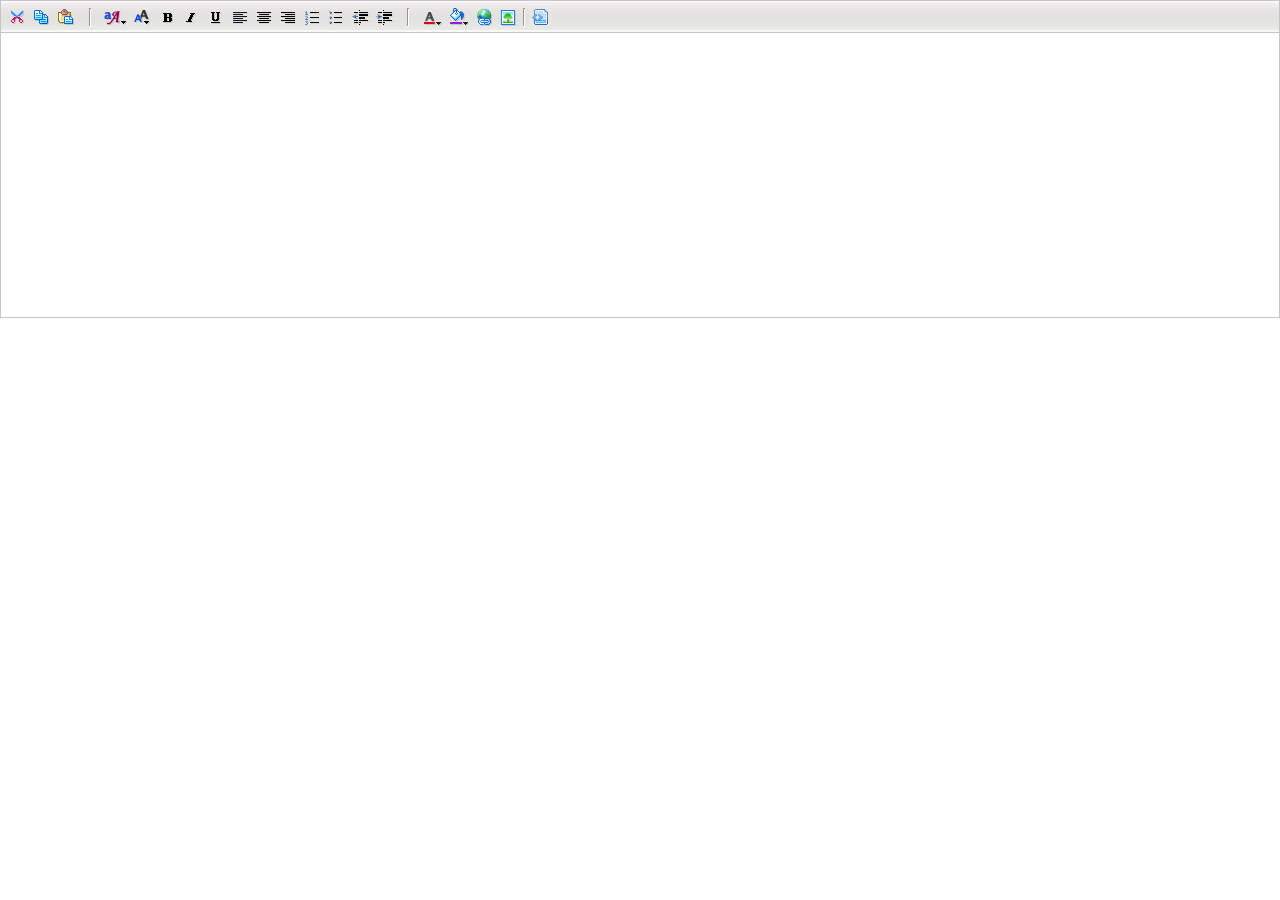
<file: webadmin/editor/index.html>
<!DOCTYPE HTML PUBLIC "-//W3C//DTD HTML 4.01 Transitional//EN">
<HTML xmlns="http://www.w3.org/1999/xhtml">
<HEAD>
<TITLE>��ý��༭��</TITLE>
<SCRIPT language=JAVASCRIPT src="editfunc.js"></SCRIPT>
<SCRIPT language=JAVASCRIPT src="colorSelect.js"></SCRIPT>
<META http-equiv=Content-Type content="text/html; charset=gb2312">
<STYLE type=text/css>
A {FONT-SIZE: 12px}
IMG {BORDER-TOP-WIDTH: 0px; BORDER-LEFT-WIDTH: 0px; BORDER-BOTTOM-WIDTH: 0px; BORDER-RIGHT-WIDTH: 0px}
TD.icon {VERTICAL-ALIGN: middle; WIDTH: 24px; HEIGHT: 24px; TEXT-ALIGN: center}
TD.sp {VERTICAL-ALIGN: middle; WIDTH: 8px; HEIGHT: 24px; TEXT-ALIGN: center}
TD.xz {VERTICAL-ALIGN: middle; WIDTH: 47px; HEIGHT: 24px; TEXT-ALIGN: center}
TD.bq {VERTICAL-ALIGN: middle; WIDTH: 49px; HEIGHT: 24px; TEXT-ALIGN: center}
DIV A.n {PADDING-RIGHT: 2px; DISPLAY: block; PADDING-LEFT: 2px; PADDING-BOTTOM: 2px; COLOR: #000000; LINE-HEIGHT: 16px; PADDING-TOP: 2px; HEIGHT: 16px; TEXT-DECORATION: none}
DIV A.n:hover {BACKGROUND: #e5e5e5}
.ico {VERTICAL-ALIGN: middle; WIDTH: 24px; HEIGHT: 24px; TEXT-ALIGN: center}
.ico2 {VERTICAL-ALIGN: middle; WIDTH: 27px; HEIGHT: 24px; TEXT-ALIGN: center}
.ico3 {VERTICAL-ALIGN: middle; WIDTH: 25px; HEIGHT: 24px; TEXT-ALIGN: center}
.ico4 {VERTICAL-ALIGN: middle; WIDTH: 8px; HEIGHT: 24px; TEXT-ALIGN: center}
BODY {MARGIN: 0px}
</STYLE>
<META content="MSHTML 6.00.2800.1106" name=GENERATOR>
</HEAD>
<BODY>
<TABLE style="BORDER-RIGHT: #c5c5c5 1px solid; BORDER-TOP: #c5c5c5 1px solid; BORDER-LEFT: #c5c5c5 1px solid; BORDER-BOTTOM: #c5c5c5 1px solid" cellSpacing=0 cellPadding=0 width="100%" background=images/bg.gif border=0>
<TBODY>
<TR>
<TD style="PADDING-LEFT: 5px" height=31>
<TABLE cellSpacing=0 cellPadding=0 border=0>
<TBODY>
<TR>
<TD class=ico><IMG onmousedown=fSetBorderMouseDown(this) onmouseover=fSetBorderMouseOver(this) title=���� onClick="format('Cut')" onmouseout=fSetBorderMouseOut(this) height=20 src="images/1.gif" width=20></TD>
<TD class=ico><IMG onmousedown=fSetBorderMouseDown(this) onmouseover=fSetBorderMouseOver(this) title=���� onClick="format('Copy')" onmouseout=fSetBorderMouseOut(this) height=20 src="images/2.gif" width=20></TD>
<TD class=ico><IMG onmousedown=fSetBorderMouseDown(this) onmouseover=fSetBorderMouseOver(this) title=ճ�� onClick="format('Paste')" onmouseout=fSetBorderMouseOut(this)	height=20 src="images/3.gif" width=20></TD>
<TD class=ico><IMG height=20 src="images/line.gif" width=4></TD>
<TD class=ico2><IMG onmousedown=fSetBorderMouseDown(this) id=imgFontface onmouseover=fSetBorderMouseOver(this) title=���� onClick="fGetEv(event);fDisplayElement('fontface','')" onmouseout=fSetBorderMouseOut(this) height=20 src="images/4.gif" width=25></TD>
<TD class=ico2><IMG onmousedown=fSetBorderMouseDown(this) id=imgFontsize onmouseover=fSetBorderMouseOver(this) title=�ֺ� onClick="fGetEv(event);fDisplayElement('fontsize','')" onmouseout=fSetBorderMouseOut(this) height=20 src="images/5.gif" width=25></TD>
<TD class=ico><IMG onmousedown=fSetBorderMouseDown(this) onmouseover=fSetBorderMouseOver(this) title=�Ӵ� onClick="format('Bold');" onmouseout=fSetBorderMouseOut(this) height=20 src="images/6.gif" width=20></TD>
<TD class=ico><IMG onmousedown=fSetBorderMouseDown(this) onmouseover=fSetBorderMouseOver(this) title=б�� onClick="format('Italic');" onmouseout=fSetBorderMouseOut(this) height=20 src="images/7.gif" width=20></TD>
<TD class=ico><IMG onmousedown=fSetBorderMouseDown(this) onmouseover=fSetBorderMouseOver(this) title=�»��� onClick="format('Underline')" onmouseout=fSetBorderMouseOut(this) height=20 src="images/8.gif" width=20></TD>
<TD class=ico><IMG onmousedown=fSetBorderMouseDown(this) onmouseover=fSetBorderMouseOver(this) title=����� onClick="format('Justifyleft')" onmouseout=fSetBorderMouseOut(this) height=20 src="images/9.gif" width=20></TD>
<TD class=ico><IMG onmousedown=fSetBorderMouseDown(this) onmouseover=fSetBorderMouseOver(this) title=�м���� onClick="format('Justifycenter')" onmouseout=fSetBorderMouseOut(this) height=20 src="images/10.gif" width=20></TD>
<TD class=ico><IMG onmousedown=fSetBorderMouseDown(this) onmouseover=fSetBorderMouseOver(this) title=�Ҷ��� onClick="format('Justifyright')" onmouseout=fSetBorderMouseOut(this) height=20 src="images/11.gif" width=20></TD>
<TD class=ico><IMG onmousedown=fSetBorderMouseDown(this) onmouseover=fSetBorderMouseOver(this) title=���ֱ�� onClick="format('Insertorderedlist')" onmouseout=fSetBorderMouseOut(this) height=20 src="images/12.gif" width=20></TD>
<TD class=ico><IMG onmousedown=fSetBorderMouseDown(this) onmouseover=fSetBorderMouseOver(this) title=��Ŀ��� onClick="format('Insertunorderedlist')" onmouseout=fSetBorderMouseOut(this) height=20 src="images/13.gif" width=20></TD>
<TD class=ico><IMG onmousedown=fSetBorderMouseDown(this) onmouseover=fSetBorderMouseOver(this) title=�������� onClick="format('Outdent')" onmouseout=fSetBorderMouseOut(this) height=20 src="images/14.gif" width=20></TD>
<TD class=ico><IMG onmousedown=fSetBorderMouseDown(this) onmouseover=fSetBorderMouseOver(this) title=�������� onClick="format('Indent')" onmouseout=fSetBorderMouseOut(this) height=20 src="images/15.gif" width=20></TD>
<TD class=ico><IMG height=20 src="images/line.gif" width=4></TD>
<TD class=ico3><IMG onmousedown=fSetBorderMouseDown(this) onmouseover=fSetBorderMouseOver(this) title=������ɫ onclick=foreColor(event) onmouseout=fSetBorderMouseOut(this) height=20 src="images/16.gif" width=23></TD>
<TD class=ico2><IMG onmousedown=fSetBorderMouseDown(this) onmouseover=fSetBorderMouseOver(this) title=������ɫ onclick=backColor(event) onmouseout=fSetBorderMouseOut(this) height=20 src="images/17.gif" width=24></TD>
<TD class=ico><IMG onmousedown=fSetBorderMouseDown(this) onmouseover=fSetBorderMouseOver(this) title=�������� onclick=createLink() onmouseout=fSetBorderMouseOut(this) height=20 src="images/18.gif" width=21></TD>
<TD class=ico><IMG onmousedown=fSetBorderMouseDown(this) onmouseover=fSetBorderMouseOver(this) title=����ͼƬ onclick=createImg() onmouseout=fSetBorderMouseOut(this) height=20 src="images/19.gif" width=21></TD>
<TD class=ico4><IMG height=20 src="images/line.gif" width=4></TD>
<TD class=ico><IMG onmousedown=fSetBorderMouseDown(this) onmouseover=fSetBorderMouseOver(this) title=����ͼƬ onclick=setMode(this) onmouseout=fSetBorderMouseOut(this) height=20 src="images/20.gif" width=23 name=switchMode></TD>
</TR>
</TBODY>
</TABLE>
</TD>
</TR>
</TBODY>
</TABLE>
<DIV id=dvForeColor style="DISPLAY: none; LEFT: -500px; WIDTH: 100px; POSITION: absolute; TOP: -500px; HEIGHT: 100px">
<TABLE style="BORDER-RIGHT: #888888 1px solid; BORDER-TOP: #888888 1px solid; BORDER-LEFT: #888888 1px solid; BORDER-BOTTOM: #888888 1px solid" height=25 cellSpacing=0 cellPadding=0 width=218>
<TBODY>
<TR>
<TD id=tdView width=110>&nbsp;</TD>
<TD id=tdColorCode align=middle bgColor=#ffffff></TD>
</TR>
</TBODY>
</TABLE>
</DIV>
<DIV id=dvPortrait style="DISPLAY: none; LEFT: -500px; WIDTH: 100px; POSITION: absolute; TOP: -500px; HEIGHT: 100px"></DIV>
<DIV id=fontface style="BORDER-RIGHT: #838383 1px solid; PADDING-RIGHT: 1px; BORDER-TOP: #838383 1px solid; DISPLAY: none; PADDING-LEFT: 1px; Z-INDEX: 99; BACKGROUND: #ffffff; LEFT: 2px; PADDING-BOTTOM: 1px; BORDER-LEFT: #838383 1px solid; WIDTH: 110px; PADDING-TOP: 1px; BORDER-BOTTOM: #838383 1px solid; POSITION: absolute; TOP: 35px; HEIGHT: 270px"><A class=n style="FONT: 12px '����'" onClick="format('fontname',this.innerHTML);this.parentNode.style.display='none'" href="javascript:void(0)">����</A><A class=n style="FONT: 12px '����'" onClick="format('fontname',this.innerHTML);this.parentNode.style.display='none'" href="javascript:void(0)">����</A><A class=n style="FONT: 12px '����'" onClick="format('fontname',this.innerHTML);this.parentNode.style.display='none'" href="javascript:void(0)">����</A><A class=n style="FONT: 12px '����'" onClick="format('fontname',this.innerHTML);this.parentNode.style.display='none'" href="javascript:void(0)">����</A><A class=n style="FONT: 12px '��Բ'" onClick="format('fontname',this.innerHTML);this.parentNode.style.display='none'" href="###">��Բ</A><A class=n style="FONT: 12px Arial" onClick="format('fontname',this.innerHTML);this.parentNode.style.display='none'" href="###">Arial</A><A class=n style="FONT: 12px 'Arial Narrow'" onClick="format('fontname',this.innerHTML);this.parentNode.style.display='none'" href="###">Arial Narrow</A><A class=n style="FONT: 12px 'Arial Black'" onClick="format('fontname',this.innerHTML);this.parentNode.style.display='none'" href="###">Arial Black</A><A class=n style="FONT: 12px 'Comic Sans MS'" onClick="format('fontname',this.innerHTML);this.parentNode.style.display='none'" href="###">Comic Sans MS</A><A class=n style="FONT: 12px Courier" onClick="format('fontname',this.innerHTML);this.parentNode.style.display='none'" href="###">Courier</A><A class=n style="FONT: 12px System" onClick="format('fontname',this.innerHTML);this.parentNode.style.display='none'" href="###">System</A><A class=n style="FONT: 12px 'Times New Roman'" onClick="format('fontname',this.innerHTML);this.parentNode.style.display='none'" href="javascript:void(0)">Times New Roman</A><A class=n style="FONT: 12px Verdana" onClick="format('fontname',this.innerHTML);this.parentNode.style.display='none'" href="javascript:void(0)">Verdana</A></DIV>
		<DIV id=fontsize style="BORDER-RIGHT: #838383 1px solid; PADDING-RIGHT: 1px; BORDER-TOP: #838383 1px solid; DISPLAY: none; PADDING-LEFT: 1px; BACKGROUND: #ffffff; LEFT: 26px; PADDING-BOTTOM: 1px; BORDER-LEFT: #838383 1px solid; WIDTH: 115px; PADDING-TOP: 1px; BORDER-BOTTOM: #838383 1px solid; POSITION: absolute; TOP: 35px; HEIGHT: 160px"><A class=n style="FONT-SIZE: xx-small; LINE-HEIGHT: 120%" onClick="format('fontsize',1);this.parentNode.style.display='none'" href="javascript:void(0)">��С</A><A class=n style="FONT-SIZE: x-small; LINE-HEIGHT: 120%" onClick="format('fontsize',2);this.parentNode.style.display='none'" href="javascript:void(0)">��С</A><A class=n style="FONT-SIZE: small; LINE-HEIGHT: 120%" onClick="format('fontsize',3);this.parentNode.style.display='none'" href="javascript:void(0)">С</A><A class=n style="FONT-SIZE: medium; LINE-HEIGHT: 120%" onClick="format('fontsize',4);this.parentNode.style.display='none'" href="##">��</A><A class=n style="FONT-SIZE: large; LINE-HEIGHT: 120%" onClick="format('fontsize',5);this.parentNode.style.display='none'" href="javascript:void(0)">��</A><A class=n style="FONT-SIZE: x-large; LINE-HEIGHT: 120%" onClick="format('fontsize',6);this.parentNode.style.display='none'" href="javascript:void(0)">�ش�</A><A class=n style="FONT-SIZE: xx-large; LINE-HEIGHT: 140%" onClick="format('fontsize',7);this.parentNode.style.display='none'" href="javascript:void(0)">����</A></DIV>
<DIV id=divEditor>
<SCRIPT language=JavaScript>
<!--
if(document.all){
document.write('<table width="100%" height:287px border="0" cellspacing="0" cellpadding="0" ><tr><td style="border:1px solid #C5C5C5; border-top:0;"><IFRAME class="HtmlEditor" ID="HtmlEditor" name="HtmlEditor" style="height:286px;width:100%" frameBorder="0" scrolling="auto" marginHeight=0 marginWidth=0 src="blankpage.htm"></IFRAME></td></tr></table>');
}else{
document.write('<table width="100%" height:288px border="0" cellspacing="0" cellpadding="0" ><tr><td style="border:1px solid #C5C5C5; border-top:0;background-color:#ffffff"><IFRAME class="HtmlEditor" ID="HtmlEditor" name="HtmlEditor" style="height:283px;width:100%;margin-left:1px;margin-bottom:1px;" frameBorder="0" scrolling="auto" marginHeight=0 marginWidth=0 src="blankpage.htm"></IFRAME></td></tr></table>');
}
//-->
</SCRIPT>
</DIV>
<SCRIPT language=JavaScript>
<!--
if(document.all){
document.write('<textarea ID="sourceEditor" style="height:280px;width:100%;display:none">');
}else{
document.write('<textarea ID="sourceEditor" style="height:282px;width:100%;display:none">');
}
//-->
</SCRIPT>
	</BODY>
</HTML>
</file>
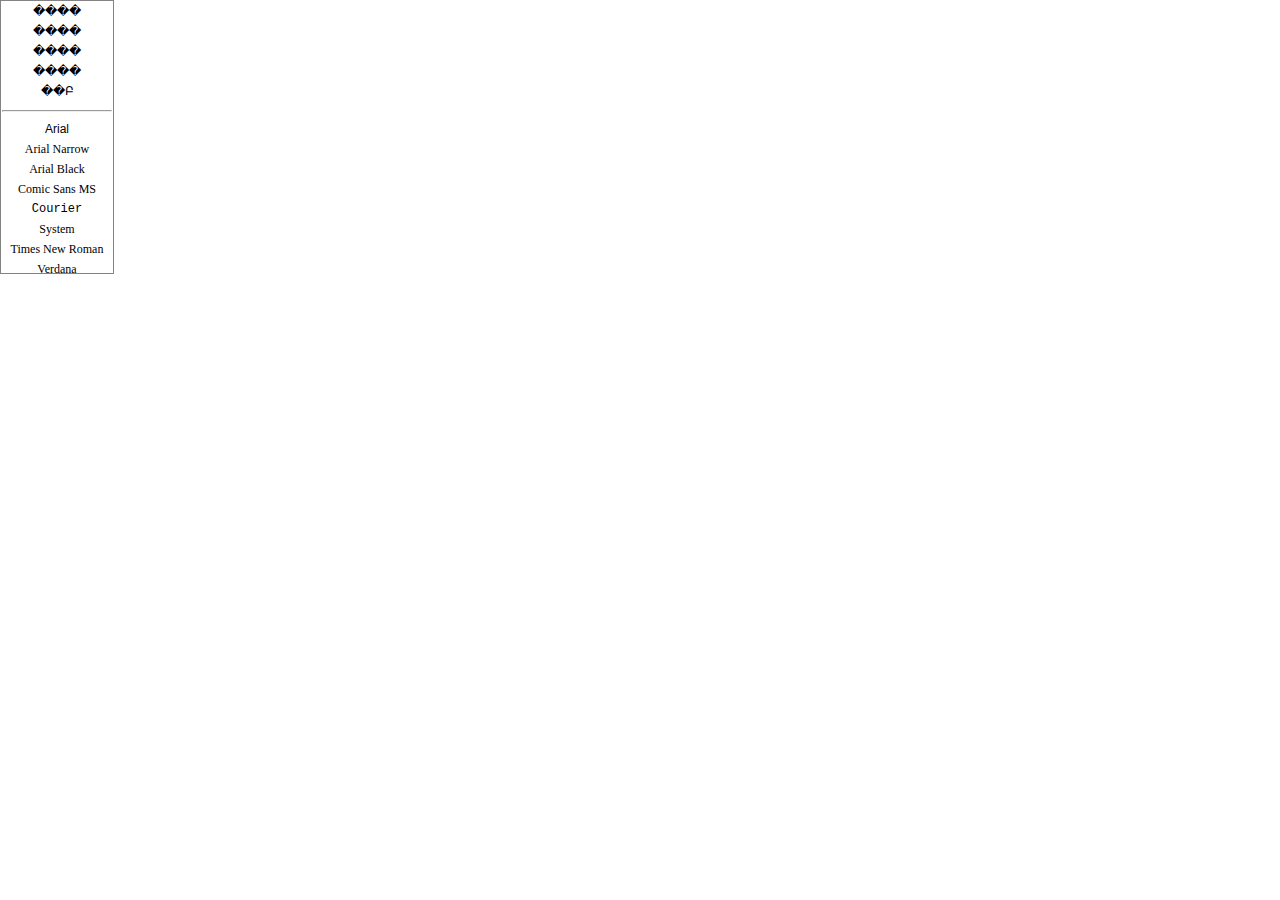
<file: webadmin/editor/FontFaceSelect.htm>
<html>
<title>��ɫѡ��</title>
<style type="text/css">
a {font-size:12px;}
img {border:0;}
td.icon {width:24px;height:24px;text-align:center;vertical-align:middle;}
td.sp {width:8px;height:24px;text-align:center;vertical-align:middle;}
td.xz {width:47px;height:24px;text-align:center;vertical-align:middle;}
td.bq {width:49px;height:24px;text-align:center;vertical-align:middle;}
div a.n {height:16px; line-height:16px; display:block; padding:2px; color:#000000; text-decoration:none;}
div a.n:hover {background:#E5E5E5;}
</style>
<SCRIPT LANGUAGE="JavaScript">
<!--
function format(type,value){
	event.returnValue = false;
	window.returnValue = value;
	window.close();
}
//-->
</SCRIPT>
<body>
<center>
<div id="fontface" style="z-index:99; padding:1px; position:absolute; top:0px; left:0px; background:#FFFFFF; border:1px solid #838383; width:110px; height:270px;"><a href="javascript:void(0)" onClick="format('fontname',this.innerHTML)" class="n" style="font:normal 12px '����';">����</a><a href="javascript:void(0)" onClick="format('fontname',this.innerHTML)" class="n" style="font:normal 12px '����';">����</a><a href="javascript:void(0)" onClick="format('fontname',this.innerHTML)" class="n" style="font:normal 12px '����';">����</a><a href="javascript:void(0)" onClick="format('fontname',this.innerHTML)" class="n" style="font:normal 12px '����';">����</a><a href="###" onClick="format('fontname',this.innerHTML)" class="n" style="font:normal 12px '��Բ';">��Բ</a><hr><a href="###" onClick="format('fontname',this.innerHTML)" class="n" style="font:normal 12px Arial;">Arial</a><a href="###" onClick="format('fontname',this.innerHTML)" class="n" style="font:normal 12px 'Arial Narrow';">Arial Narrow</a><a href="###" onClick="format('fontname',this.innerHTML)" class="n" style="font:normal 12px 'Arial Black';">Arial Black</a><a href="###" onClick="format('fontname',this.innerHTML)" class="n" style="font:normal 12px 'Comic Sans MS';">Comic Sans MS</a><a href="###" onClick="format('fontname',this.innerHTML)" class="n" style="font:normal 12px Courier;">Courier</a><a href="###" onClick="format('fontname',this.innerHTML)" class="n" style="font:normal 12px System;">System</a><a href="javascript:void(0)" onClick="format('fontname',this.innerHTML)" class="n" style="font:normal 12px 'Times New Roman';">Times New Roman</a><a href="javascript:void(0)" onClick="format('fontname',this.innerHTML)" class="n" style="font:normal 12px Verdana;">Verdana</a></div>
</div>
</center>
</body>
</html>
</file>
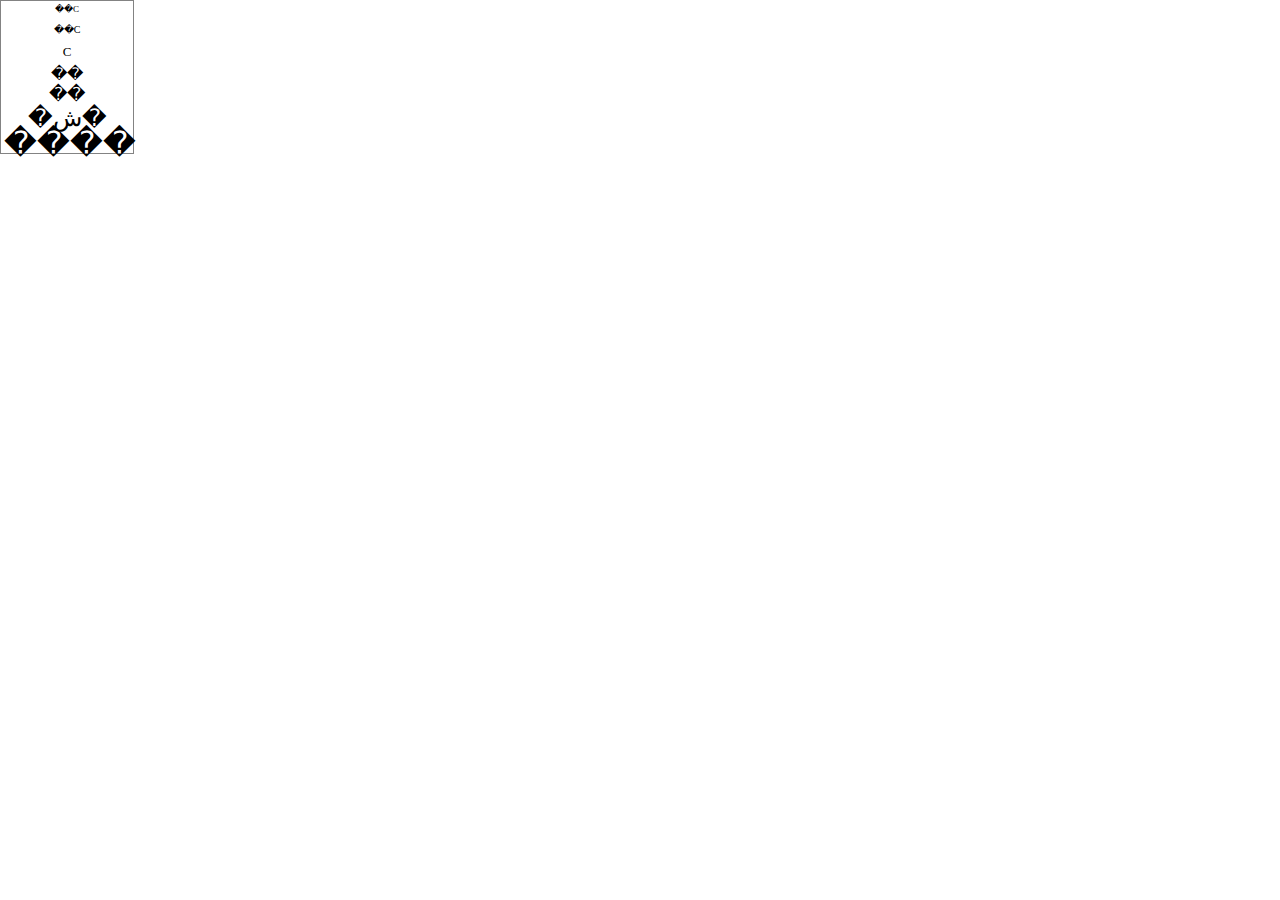
<file: webadmin/editor/FontSizeSelect.htm>
<html>
<title>��ɫѡ��</title>
<style type="text/css">
a {font-size:12px;}
img {border:0;}
td.icon {width:24px;height:24px;text-align:center;vertical-align:middle;}
td.sp {width:8px;height:24px;text-align:center;vertical-align:middle;}
td.xz {width:47px;height:24px;text-align:center;vertical-align:middle;}
td.bq {width:49px;height:24px;text-align:center;vertical-align:middle;}
div a.n {height:16px; line-height:16px; display:block; padding:2px; color:#000000; text-decoration:none;}
div a.n:hover {background:#E5E5E5;}
</style>
<SCRIPT LANGUAGE="JavaScript">
<!--
function format(type,value){
	event.returnValue = false;
	window.returnValue = value;
	window.close();
}
//-->
</SCRIPT>
<body>
<center>
<div id="fontsize" style="padding:1px; position:absolute; top:0px; left:0px; background:#FFFFFF; border:1px solid #838383; width:130px; height:150px;"><a href="#" onClick="return format('fontsize',1);" class="n" style="font-size:xx-small;line-height:120%;">��С</a><a href="#" onClick="return format('fontsize',2);" class="n" style="font-size:x-small;line-height:120%;">��С</a><a href="#" onClick="return format('fontsize',3);" class="n" style="font-size:small;line-height:120%;">С</a><a href="#" onClick="return format('fontsize',4);" class="n" style="font-size:medium;line-height:120%;">��</a><a href="#" onClick="return format('fontsize',5);" class="n" style="font-size:large;line-height:120%;">��</a><a href="#" onClick="return format('fontsize',6);" class="n" style="font-size:x-large;line-height:120%;">�ش�</a><a href="#" onClick="return format('fontsize',7);" class="n" style="font-size:xx-large;line-height:120%;">����</a></div>	
</center>
</body>
</html>
</file>
